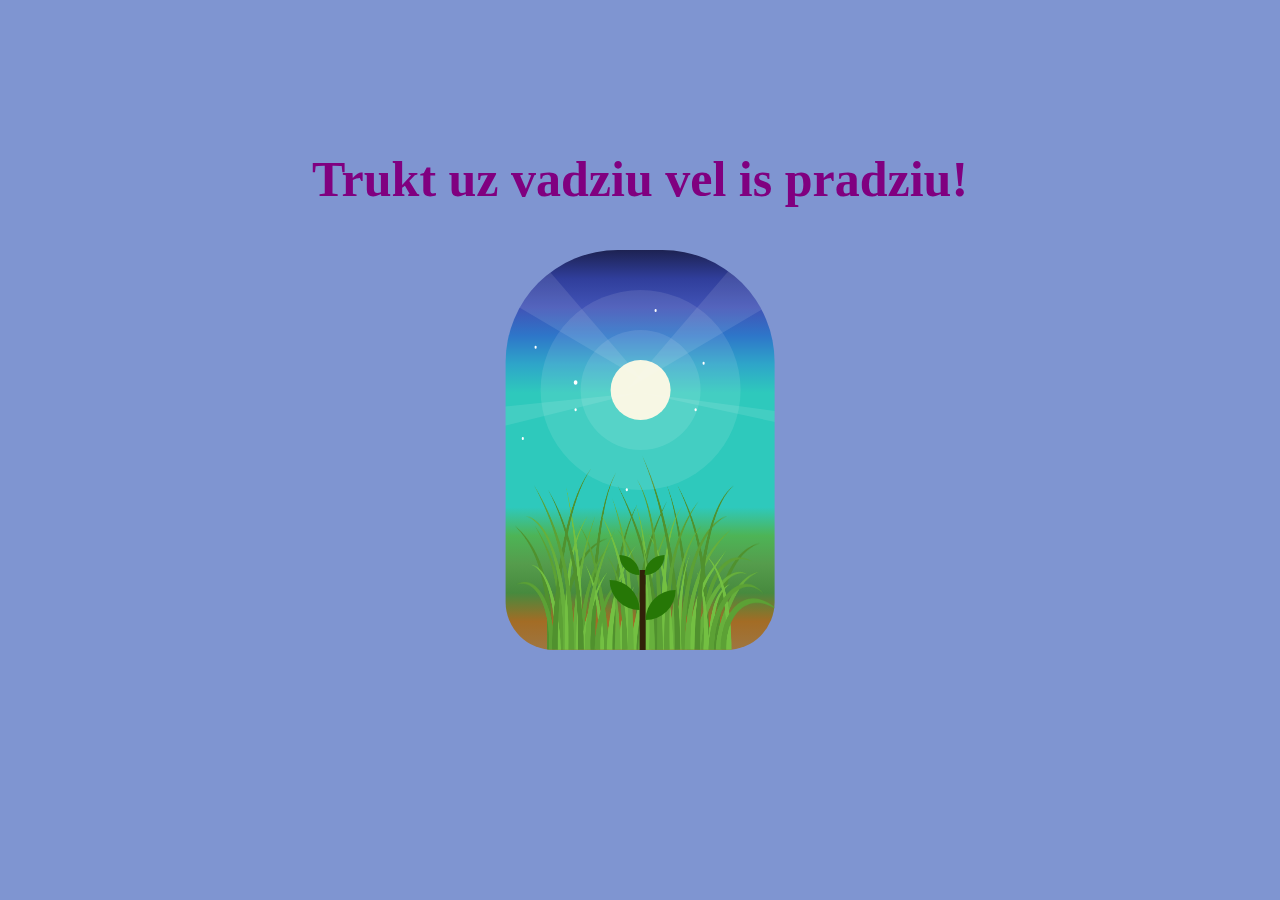
<file: animacija/index.html>
<!-- @format -->

<!DOCTYPE html>
<html lang="en">
  <head>
    <meta charset="UTF-8" />
    <meta name="viewport" content="width=device-width, initial-scale=1.0" />
    <link rel="stylesheet" href="styles/style.css" />
    <title>Animacija</title>
  </head>
  <body>
    <div class="txt">Trukt uz vadziu vel is pradziu!</div>
    <div class="box">
      <img src="/animacija/fotos/grass.jpg" alt="grass" class="grass" />
      <div class="tree tree--1">
        <span class="tree__leaf tree__leaf--top-left"></span>
        <span class="tree__leaf tree__leaf--top-right"></span>
        <span class="tree__leaf tree__leaf--left"></span>
        <span class="tree__leaf tree__leaf--right"></span>
      </div>
      <div class="glow"></div>
      <div class="stars"></div>
      <div class="spinner">
        <div class="sun">
          <div class="sun__ray1"></div>
          <div class="sun__ray2"></div>
          <div class="sun__ray3"></div>
          <div class="sun__ray4"></div>
        </div>
        <div class="moon"></div>
      </div>
    </div>
  </body>
</html>
</file>
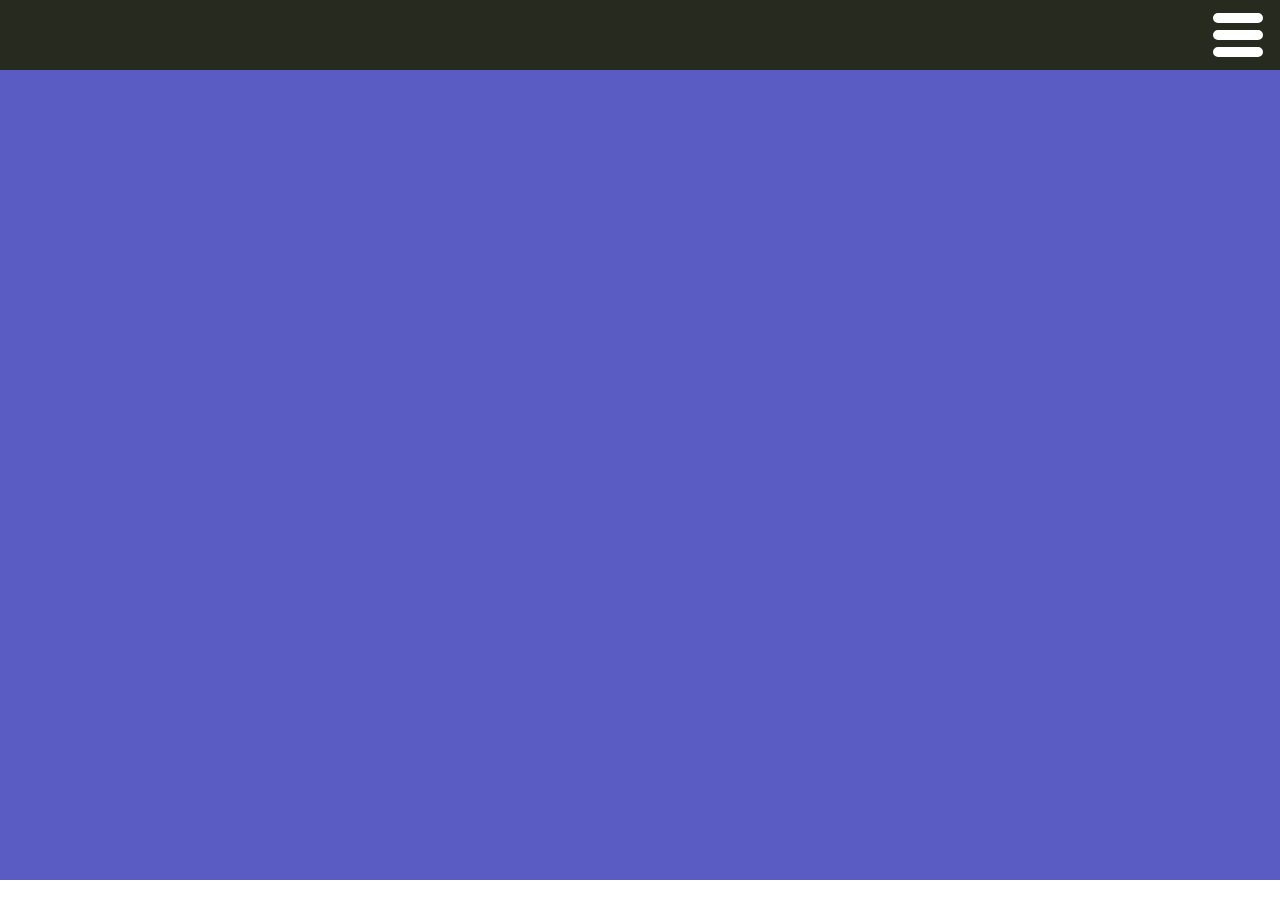
<file: Burger/index.html>
<!-- @format -->

<!DOCTYPE html>
<html lang="en">
  <head>
    <meta charset="UTF-8" />
    <meta name="viewport" content="width=device-width, initial-scale=1.0" />
    <link rel="stylesheet" href="styles/style.css" />
    <title>Burger</title>
  </head>
  <body>
    <form>
      <input type="checkbox" id="box" />
      <label for="box">
        <div class="burgers">
          <div class="burger_1"></div>
          <div class="burger_2"></div>
          <div class="burger_3"></div>
        </div>
      </label>
      <article class="navbar">
        <div>Home</div>
        <div>About</div>
        <div>Services</div>
        <div>Contact</div>
      </article>
    </form>
  </body>
</html>
</file>
<file: animacija/styles/style.css>
/** @format */
/** @format */
/** @format */
/** @format */
@keyframes colors {
  10% {
    background: linear-gradient(#1d2252, #303e9b, #4153b6, #2e76c9, #2ea5c9, #2ec9bc, #2ec9bc, #2ec9bc, #2ec9bc, #2ec9bc, #4db456, #559c4c, #478a3e, #a36c25, #9e7641);
  }
  20% {
    background: linear-gradient(#121533, #232d70, #283474, #235691, #23748d, #229187, #229187, #229187, #229187, #229187, #2a612f, #30572b, #254620, #5f4017, #42321c);
  }
  30% {
    background: linear-gradient(#070814, #0d1027, #141a3a, #122c49, #113742, #124945, #124945, #124945, #124945, #124945, #19381b, #1b3018, #162913, #38260e, #1f170d);
  }
  40% {
    background: linear-gradient(#000000, #070814, #0a0d1d, #0b1a2b, #0a1f25, #071d1b, #071d1b, #071d1b, #071d1b, #071d1b, #0e2010, #101d0f, #0d180b, #201608, #140f09);
  }
  45% {
    background: linear-gradient(#000000, #030308, #04050a, #050c14, #061316, #041110, #041110, #041110, #041110, #041110, #060e07, #091109, #091108, #110c04, #0c0905);
  }
  55% {
    background: linear-gradient(#000000, #030308, #04050a, #050c14, #061316, #041110, #041110, #041110, #041110, #041110, #060e07, #091109, #091108, #110c04, #0c0905);
  }
  60% {
    background: linear-gradient(#000000, #070814, #0a0d1d, #0b1a2b, #0a1f25, #071d1b, #071d1b, #071d1b, #071d1b, #071d1b, #0e2010, #101d0f, #0d180b, #201608, #140f09);
  }
  70% {
    background: linear-gradient(#070814, #0d1027, #141a3a, #122c49, #113742, #124945, #124945, #124945, #124945, #124945, #19381b, #1b3018, #162913, #38260e, #1f170d);
  }
  80% {
    background: linear-gradient(#121533, #232d70, #283474, #235691, #23748d, #229187, #229187, #229187, #229187, #229187, #2a612f, #30572b, #254620, #5f4017, #42321c);
  }
  90% {
    background: linear-gradient(#1d2252, #303e9b, #4153b6, #2e76c9, #2ea5c9, #2ec9bc, #2ec9bc, #2ec9bc, #2ec9bc, #2ec9bc, #4db456, #559c4c, #478a3e, #a36c25, #9e7641);
  }
  100% {
    background: linear-gradient(#1d2252, #303e9b, #4153b6, #2e76c9, #2ea5c9, #2ec9bc, #2ec9bc, #2ec9bc, #2ec9bc, #2ec9bc, #4db456, #559c4c, #478a3e, #a36c25, #9e7641);
  }
}
@keyframes spin {
  10% {
    transform: rotate(0deg);
  }
  45% {
    transform: rotate(180deg);
  }
  55% {
    transform: rotate(180deg);
  }
  90% {
    transform: rotate(360deg);
  }
  100% {
    transform: rotate(360deg);
  }
}
@keyframes twinkle {
  0% {
    opacity: 0;
  }
  10% {
    opacity: 0.7;
  }
  53% {
    opacity: 0.7;
  }
  55% {
    opacity: 0.7;
  }
  98% {
    opacity: 0;
  }
  100% {
    opacity: 0;
  }
}
@keyframes treeGrows {
  0% {
    transform: scale(0.5);
  }
  15% {
    transform: scale(1);
  }
  25% {
    transform: scale(1);
  }
  40% {
    transform: scale(1.5);
  }
  50% {
    transform: scale(1.5);
  }
  65% {
    transform: scale(2);
  }
  75% {
    transform: scale(2);
  }
  90% {
    transform: scale(2.5);
  }
  100% {
    transform: scale(2.5);
  }
}
@keyframes treeFadesOut {
  0% {
    opacity: 0;
  }
  5% {
    opacity: 1;
  }
  45% {
    opacity: 1;
  }
  50% {
    opacity: 0;
  }
  100% {
    opacity: 1;
  }
}
@keyframes textShowUp {
  0% {
    opacity: 0;
  }
  5% {
    opacity: 0;
  }
  45% {
    opacity: 0;
  }
  90% {
    opacity: 0;
  }
  100% {
    opacity: 1;
  }
}
@keyframes textFadeOut {
  0% {
    opacity: 0;
  }
  5% {
    opacity: 0;
  }
  45% {
    opacity: 0;
  }
  90% {
    opacity: 0;
  }
  100% {
    opacity: 1;
  }
}
/** @format */
.tree {
  position: absolute;
  bottom: 0;
  left: 8em;
  width: 6px;
  height: 80px;
  background-color: #312109;
  transform-origin: bottom;
}
.tree__leaf {
  position: absolute;
  width: 30px;
  height: 30px;
  background-color: #267706;
  border: 0;
  border-top-right-radius: 100%;
  border-bottom-left-radius: 100%;
}
.tree__leaf--top-left {
  top: -15px;
  left: -20px;
  width: 20px;
  height: 20px;
}
.tree__leaf--top-right {
  top: -15px;
  left: 5px;
  width: 20px;
  height: 20px;
  transform: rotate(90deg);
}
.tree__leaf--left {
  top: 10px;
  left: -30px;
}
.tree__leaf--right {
  top: 20px;
  right: -30px;
  transform: rotate(90deg);
}

.tree--1 {
  left: 50%;
  animation: treeGrows 12s infinite linear, treeFadesOut 24s;
}

/** @format */
.grass {
  position: absolute;
  top: 12.7em;
  left: 0.5em;
  width: 100%;
  height: 50%;
}

/** @format */
.sun {
  position: absolute;
  background-color: #f7f7de;
  height: 3.75em;
  width: 3.75em;
  border-radius: 50%;
  left: 12.18em;
  top: -1.87em;
}
.sun__ray1 {
  position: absolute;
  height: 0;
  width: 0.6em;
  border-bottom: 10.6em solid rgba(255, 255, 255, 0.1);
  border-left: 1.8em solid transparent;
  border-right: 1.8em solid transparent;
  transform: rotate(130deg);
  right: 4em;
  bottom: 0.6em;
}
.sun__ray2 {
  position: absolute;
  height: 0;
  width: 0.9em;
  border-bottom: 12.5em solid rgba(255, 255, 255, 0.1019607843);
  border-left: 2.1em solid transparent;
  border-right: 2.1em solid transparent;
  transform: rotate(230deg);
  left: 3.75em;
  bottom: -0.3em;
}
.sun__ray3 {
  height: 0;
  width: 0.3em;
  border-bottom: 12.5em solid rgba(255, 255, 255, 0.1019607843);
  border-left: 0.9em solid transparent;
  border-right: 0.9em solid transparent;
  position: absolute;
  transform: rotate(80deg);
  left: -5.3em;
  bottom: -5.6em;
}
.sun__ray4 {
  height: 0;
  width: 0.1em;
  border-bottom: 12.5em solid rgba(255, 255, 255, 0.1019607843);
  border-left: 0.5em solid transparent;
  border-right: 0.5em solid transparent;
  position: absolute;
  transform: rotate(280deg);
  left: 7.5em;
  bottom: -5.6em;
}

.sun:before,
.sun:after {
  position: absolute;
  content: "";
  background-color: rgba(255, 255, 255, 0.1);
  border-radius: 50%;
}

.sun:before {
  height: 7.5em;
  width: 7.5em;
  right: -1.87em;
  bottom: -1.87em;
}

.sun:after {
  height: 12.5em;
  width: 12.5em;
  right: -4.37em;
  bottom: -4.37em;
}

.moon {
  height: 3.75em;
  width: 3.75em;
  box-shadow: 1.25em -1.25em 0 0 #f7f7de;
  border-radius: 50%;
  position: absolute;
  bottom: -3.1em;
  left: 10.93em;
}

.moon:before,
.moon:after {
  position: absolute;
  content: "";
  background-color: rgba(255, 255, 255, 0.1);
  border-radius: 50%;
}

.moon:before {
  height: 6.25em;
  width: 6.25em;
  right: -2.5em;
  bottom: 0;
}

.moon:after {
  height: 11.8em;
  width: 11.8em;
  left: -2.8em;
  bottom: -2.8em;
}

.stars {
  height: 0.15em;
  width: 0.15em;
  background-color: #ffffff;
  position: absolute;
  top: 3.7em;
  left: 9.3em;
  border-radius: 50%;
  box-shadow: 3em 3.3em #ffffff, -1.8em 11.2em #ffffff, 2.5em 6.2em #ffffff, -5em 6.2em #ffffff, -5em 4.5em 0 0.05em #ffffff, -7.5em 2.3em #ffffff, -8.3em 8em #ffffff;
  animation: twinkle 12s infinite forwards;
}

* {
  margin: 0;
  padding: 0;
  box-sizing: border-box;
}

body {
  background-color: #7f95d1;
}

.box {
  height: 25em;
  width: 16.8em;
  background: linear-gradient(to top, #9e7641, #a36c25, #478a3e, #559c4c, #4db456, #2ec9bc, #2ec9bc, #2ec9bc, #2ec9bc, #2ec9bc, #2ea5c9, #2e76c9, #4153b6, #303e9b, #1d2252);
  position: absolute;
  transform: translate(-50%, -50%);
  top: 50%;
  left: 50%;
  z-index: 1;
  overflow: hidden;
  border-top-left-radius: 7em;
  border-top-right-radius: 7em;
  border-bottom-right-radius: 3em;
  border-bottom-left-radius: 3em;
  animation: colors infinite 12s forwards;
}

.spinner {
  height: 28.12em;
  width: 28.12em;
  border-radius: 50%;
  position: absolute;
  top: 8.75em;
  left: -5.62em;
  animation: spin 12s infinite forwards;
}

.txt {
  margin-top: 3em;
  position: relative;
  color: #800080;
  text-align: center;
  font-size: 50px;
  font-weight: bold;
  animation: textShowUp 12s infinite linear, textFadeOut 12s infinite;
  z-index: 3;
}

@media screen and (max-width: 425px) {
  .txt {
    margin-top: 0;
  }
}
/** @format */
.sun {
  position: absolute;
  background-color: #f7f7de;
  height: 3.75em;
  width: 3.75em;
  border-radius: 50%;
  left: 12.18em;
  top: -1.87em;
}
.sun__ray1 {
  position: absolute;
  height: 0;
  width: 0.6em;
  border-bottom: 10.6em solid rgba(255, 255, 255, 0.1);
  border-left: 1.8em solid transparent;
  border-right: 1.8em solid transparent;
  transform: rotate(130deg);
  right: 4em;
  bottom: 0.6em;
}
.sun__ray2 {
  position: absolute;
  height: 0;
  width: 0.9em;
  border-bottom: 12.5em solid rgba(255, 255, 255, 0.1019607843);
  border-left: 2.1em solid transparent;
  border-right: 2.1em solid transparent;
  transform: rotate(230deg);
  left: 3.75em;
  bottom: -0.3em;
}
.sun__ray3 {
  height: 0;
  width: 0.3em;
  border-bottom: 12.5em solid rgba(255, 255, 255, 0.1019607843);
  border-left: 0.9em solid transparent;
  border-right: 0.9em solid transparent;
  position: absolute;
  transform: rotate(80deg);
  left: -5.3em;
  bottom: -5.6em;
}
.sun__ray4 {
  height: 0;
  width: 0.1em;
  border-bottom: 12.5em solid rgba(255, 255, 255, 0.1019607843);
  border-left: 0.5em solid transparent;
  border-right: 0.5em solid transparent;
  position: absolute;
  transform: rotate(280deg);
  left: 7.5em;
  bottom: -5.6em;
}

.sun:before,
.sun:after {
  position: absolute;
  content: "";
  background-color: rgba(255, 255, 255, 0.1);
  border-radius: 50%;
}

.sun:before {
  height: 7.5em;
  width: 7.5em;
  right: -1.87em;
  bottom: -1.87em;
}

.sun:after {
  height: 12.5em;
  width: 12.5em;
  right: -4.37em;
  bottom: -4.37em;
}

.moon {
  height: 3.75em;
  width: 3.75em;
  box-shadow: 1.25em -1.25em 0 0 #f7f7de;
  border-radius: 50%;
  position: absolute;
  bottom: -3.1em;
  left: 10.93em;
}

.moon:before,
.moon:after {
  position: absolute;
  content: "";
  background-color: rgba(255, 255, 255, 0.1);
  border-radius: 50%;
}

.moon:before {
  height: 6.25em;
  width: 6.25em;
  right: -2.5em;
  bottom: 0;
}

.moon:after {
  height: 11.8em;
  width: 11.8em;
  left: -2.8em;
  bottom: -2.8em;
}

.stars {
  height: 0.15em;
  width: 0.15em;
  background-color: #ffffff;
  position: absolute;
  top: 3.7em;
  left: 9.3em;
  border-radius: 50%;
  box-shadow: 3em 3.3em #ffffff, -1.8em 11.2em #ffffff, 2.5em 6.2em #ffffff, -5em 6.2em #ffffff, -5em 4.5em 0 0.05em #ffffff, -7.5em 2.3em #ffffff, -8.3em 8em #ffffff;
  animation: twinkle 12s infinite forwards;
}

/** @format */
.tree {
  position: absolute;
  bottom: 0;
  left: 8em;
  width: 6px;
  height: 80px;
  background-color: #312109;
  transform-origin: bottom;
}
.tree__leaf {
  position: absolute;
  width: 30px;
  height: 30px;
  background-color: #267706;
  border: 0;
  border-top-right-radius: 100%;
  border-bottom-left-radius: 100%;
}
.tree__leaf--top-left {
  top: -15px;
  left: -20px;
  width: 20px;
  height: 20px;
}
.tree__leaf--top-right {
  top: -15px;
  left: 5px;
  width: 20px;
  height: 20px;
  transform: rotate(90deg);
}
.tree__leaf--left {
  top: 10px;
  left: -30px;
}
.tree__leaf--right {
  top: 20px;
  right: -30px;
  transform: rotate(90deg);
}

.tree--1 {
  left: 50%;
  animation: treeGrows 12s infinite linear, treeFadesOut 24s;
}

/** @format */
.grass {
  position: absolute;
  top: 12.7em;
  left: 0.5em;
  width: 100%;
  height: 50%;
}/*# sourceMappingURL=style.css.map */
</file>
<file: Burger/styles/style.css>
/** @format */
/** @format */
/** @format */
/** @format */
* {
  padding: 0;
  margin: 0;
  box-sizing: border-box;
}

body {
  width: 100%;
  height: 100vh;
  overflow: hidden;
}

.navbar {
  height: 90vh;
  display: flex;
  justify-content: center;
  align-items: center;
  flex-direction: column;
  text-transform: uppercase;
  background-color: #5a5cc4;
  overflow: hidden;
}
.navbar div {
  font-family: sans-serif;
  margin: 2vh 0 2vh 0;
  font-size: 3rem;
  color: #fff;
  cursor: pointer;
  transform: translate(0, -100vh);
  transition: transform 1s ease-in;
}

#box {
  display: none;
}
#box:checked ~ .navbar div {
  transform: translate(0, 0);
  transition: transform 1s ease-out;
}
#box:checked + label {
  background-color: #272b1f;
  transition: background-color 1s;
}
#box:checked + label .burgers {
  transform: rotateZ(360deg);
  transition: all 1s;
}
#box:checked + label .burgers .burger_1 {
  transform: translateY(17px) rotateZ(-45deg);
  transform-origin: center;
  transition: transform 0.5s;
}
#box:checked + label .burgers .burger_2 {
  opacity: 0;
  transition: opacity 1s;
}
#box:checked + label .burgers .burger_3 {
  transform: translateY(-17px) rotateZ(45deg);
  transform-origin: center;
  transition: transform 0.5s;
}

form {
  display: flex;
  flex-direction: column;
}

label {
  height: 70px;
  display: flex;
  align-items: center;
  justify-content: flex-end;
  background-color: #272b1f;
  transition: background-color 0.5s;
  padding-right: 10px;
}
label div div {
  margin: 7px;
  width: 50px;
  border: 5px solid #fff;
  transition: all 0.3s;
  border-radius: 10px;
}/*# sourceMappingURL=style.css.map */
</file>
